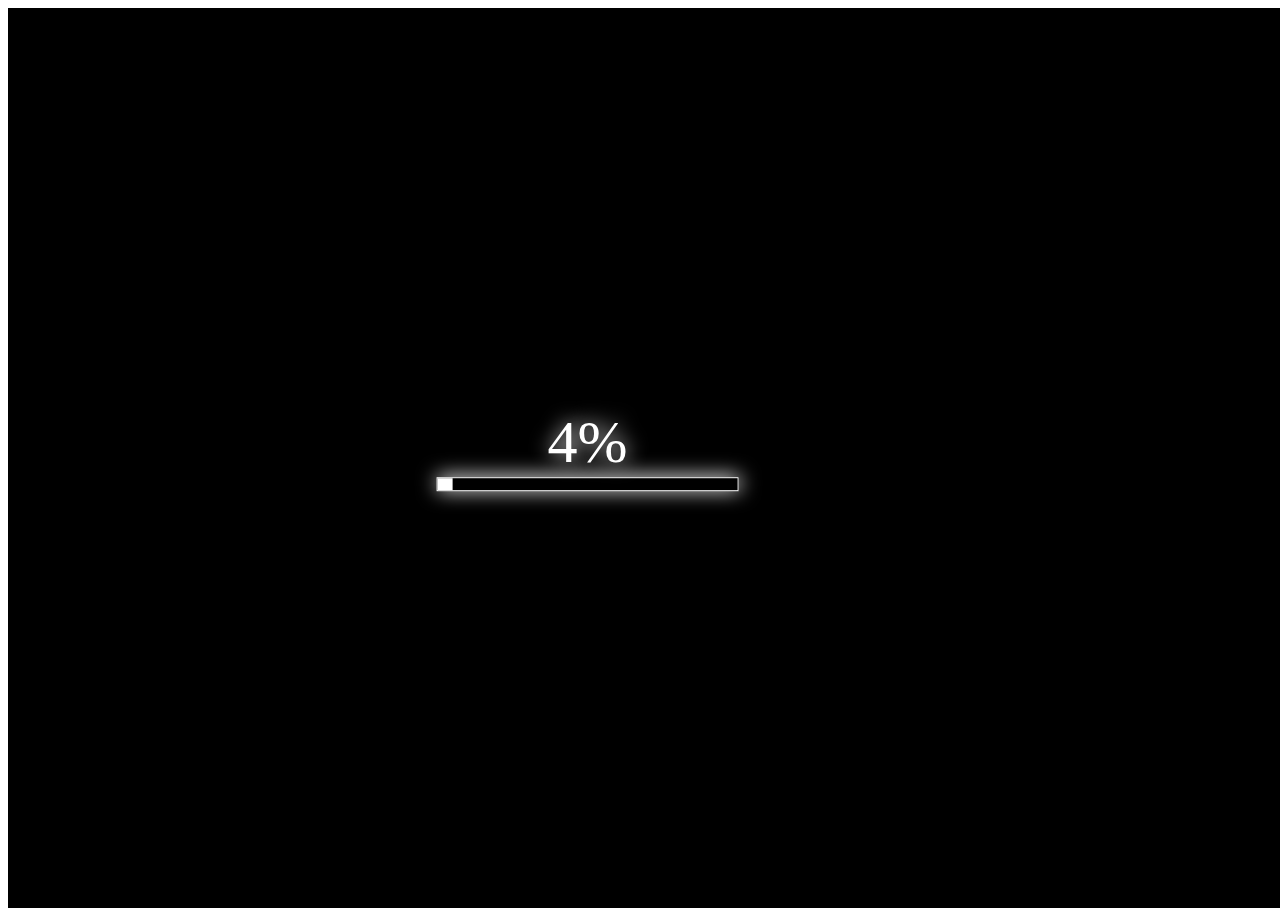
<file: html/acceuil.html>
<!DOCTYPE html>
<html lang="en">
<head>
    <meta charset="UTF-8">
    <meta name="viewport" content="width=device-width, initial-scale=1.0">
    <title>Document</title>
    <link rel="stylesheet" href="/css/styleacc.css">
</head>
<body>
    <div class="loading" id="loading">
        <div class="loading-container">
          <div class="number">
            <span id="loadcount">0</span><span>%</span>
          </div>
          <div id="bar">
            <div id="progress"></div>
          </div>
        </div>
      </div>
      <script src="/js/scriptacc.js"></script>
</body>
</html>
</file>
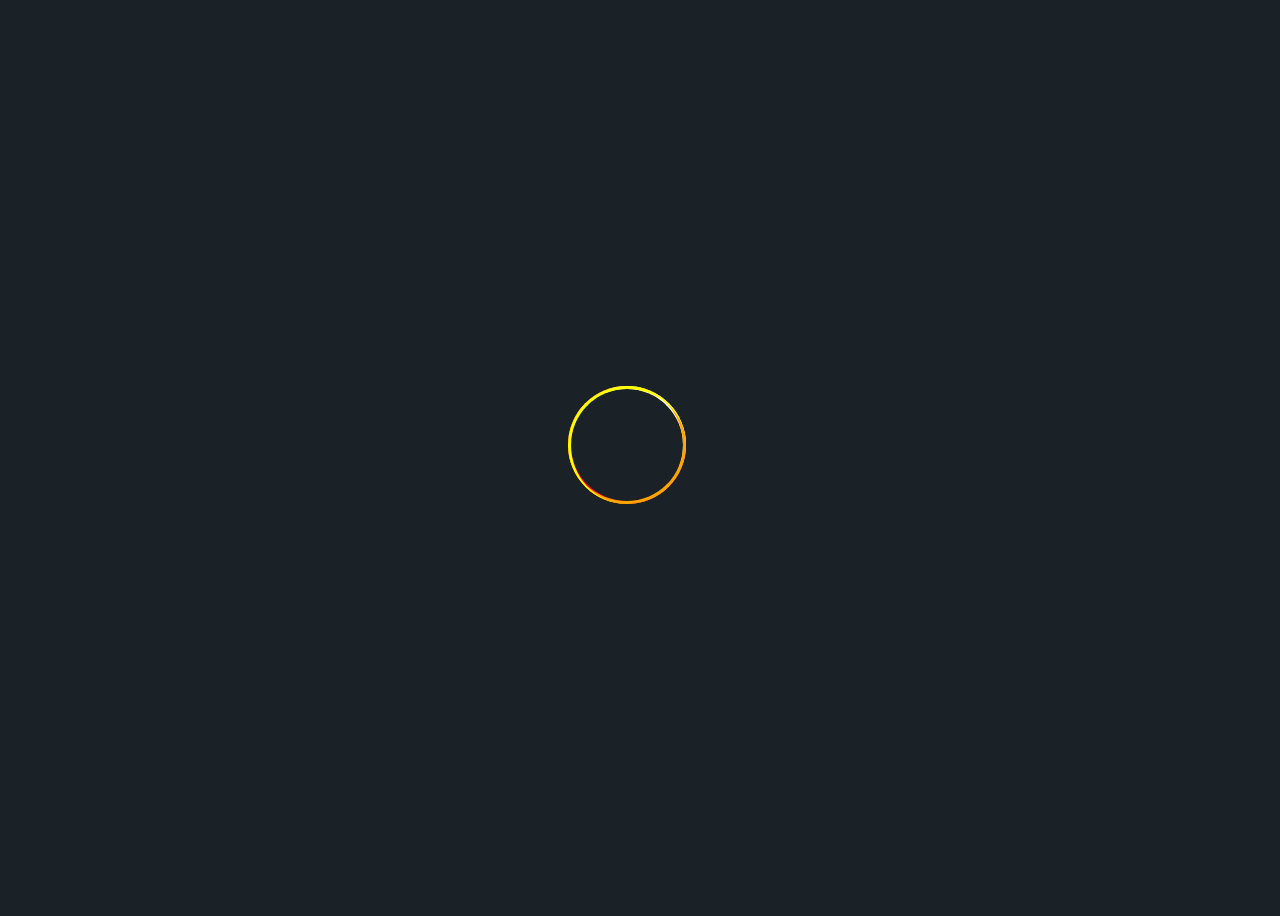
<file: html/attente0.html>
<!DOCTYPE html>
<html lang="en">
<head>
  <meta charset="UTF-8">
  <meta name="viewport" content="width=device-width, initial-scale=1.0">
  <title>Document</title>
</head>
<style>
  body{
    height: 100vh;
    display: flex;
    justify-content: center;
    align-items: center;
    overflow:hidden;
    background: #1b2227;
  }
  .loader{
    height: 9em;
    width: 9em;
    position: relative;
    justify-content: center;
    align-items: center;
  }
  .circle{
    position: absolute;
    height: 80%;
    width: 80%;
    border-radius: 50%;
    border-style: solid;
  }
  .white{
    border-width: 3px 3px 0 0;
    border-color: white white transparent transparent;
    animation: 1s rotate-white linear infinite;
  }
  .red{
    border-width: 0 0 3px 3px;
    border-color: transparent transparent red red;
    animation: 1s rotate-red linear infinite;
  }
  .orange{
    border-width: 0 3px 3px 0;
    border-color: transparent orange orange transparent;
    animation: 1s rotate-orange linear infinite;
  }
  .yellow{
    border-width: 3px 0 0  3px;
    border-color: yellow transparent transparent yellow;
    animation: 1s rotate-yellow linear infinite;
  }
  @keyframes rotate-white {
    from{
      transform: rotateX(45deg) rotateY(-35deg)rotateZ(0deg);
    }
    to{
      transform: rotateX(45deg) rotateY(-35deg)rotateZ(360deg);
    }
  }
  @keyframes rotate-red {
    from{
      transform: rotateX(45deg) rotateY(35deg) rotateZ(0deg);
    }
    to{
      transform: rotateX(45deg) rotateY(35deg)rotateZ(360deg);
    }
  }
  @keyframes rotate-orange {
    from{
      transform: rotateX(70deg) rotateZ(360deg);
    }
    to{
      transform: rotateX(70deg) rotateZ(0deg);
    }
  }
  @keyframes rotate-yellow {
    from{
      transform:  rotateX(70deg) rotateZ(0deg);
    }
    to{
      transform: rotateX(70deg) rotateZ(360deg);
    }
  }
</style>
<body>
  <div class="loader">
    <div class="circle white"></div>
    <div class="circle red"></div>
    <div class="circle orange"></div>
    <div class="circle yellow"></div>
  </div>
</body>
</html>
</file>
<file: css/styleacc.css>
.loading{
    height: 100vh;
    width: 100vw;
    background: #000;
    position: absolute;
    transition: 0.45s;
}
.loading-container{
position: absolute;
top: 50%;
left: 50%;
transform: translate(-70%,-60%);
font-size: 60px;
color: white;
text-shadow: 1px -1px 20px white;
}
.number{
    width: 100%;
    text-align: center;
}
#bar{
    width: 300px;
    height: 12px;
    border: 1px solid white;
    box-shadow: 1px -1px 20px white;
}
#progress{
    background: white;
    width:0;
    height: 100%;
}
</file>
